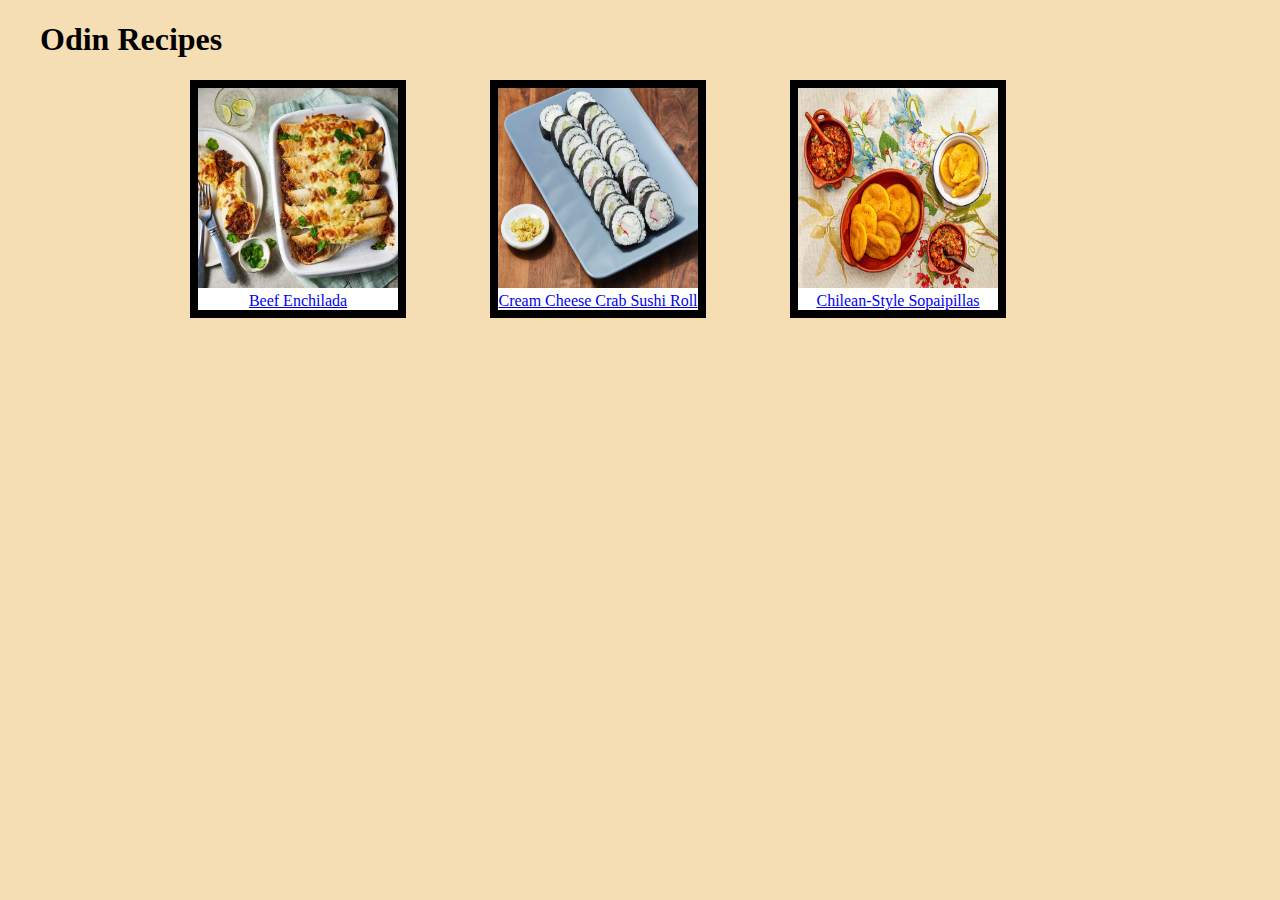
<file: index.html>
<!DOCTYPE html>
<html lang="en">
    <!-- Recipe Page -->
    <title> Recipes </title>
    <head> 
        <meta charset="UTF-8">
        
        <link rel="stylesheet" href ="/styles/index.css">
    </head>

    <body class="webpage">
        <h1> Odin Recipes </h1> 
        <div class="row">
            <div class="column">
                <a href="./recipes/enchiladas.html">
                    <div class="img text" >
                        <img class="size" src="/images/enchiladas.jpg" alt="Enchilada"> Beef Enchilada 
                    </div>
                </a>
            </div>

            <div class="column">
                <a href="./recipes/sushi-roll.html">
                    <div class="img text">
                        <img class="size" src="/images/sushi-roll.jpg" alt="Sushi-Roll"> Cream Cheese Crab Sushi Roll 
                    </div>
                </a>
            </div>
            
            <div class="column">
                <a href="./recipes/sopaipillas.html">
                    <div class="img text">
                         <img class="size" src="/images/sopaipillas.jpg" alt="Sopapillas"> Chilean-Style Sopaipillas 
                    </div>
                </a>
            </div>
        </div>
    
    </body>


</html>
</file>
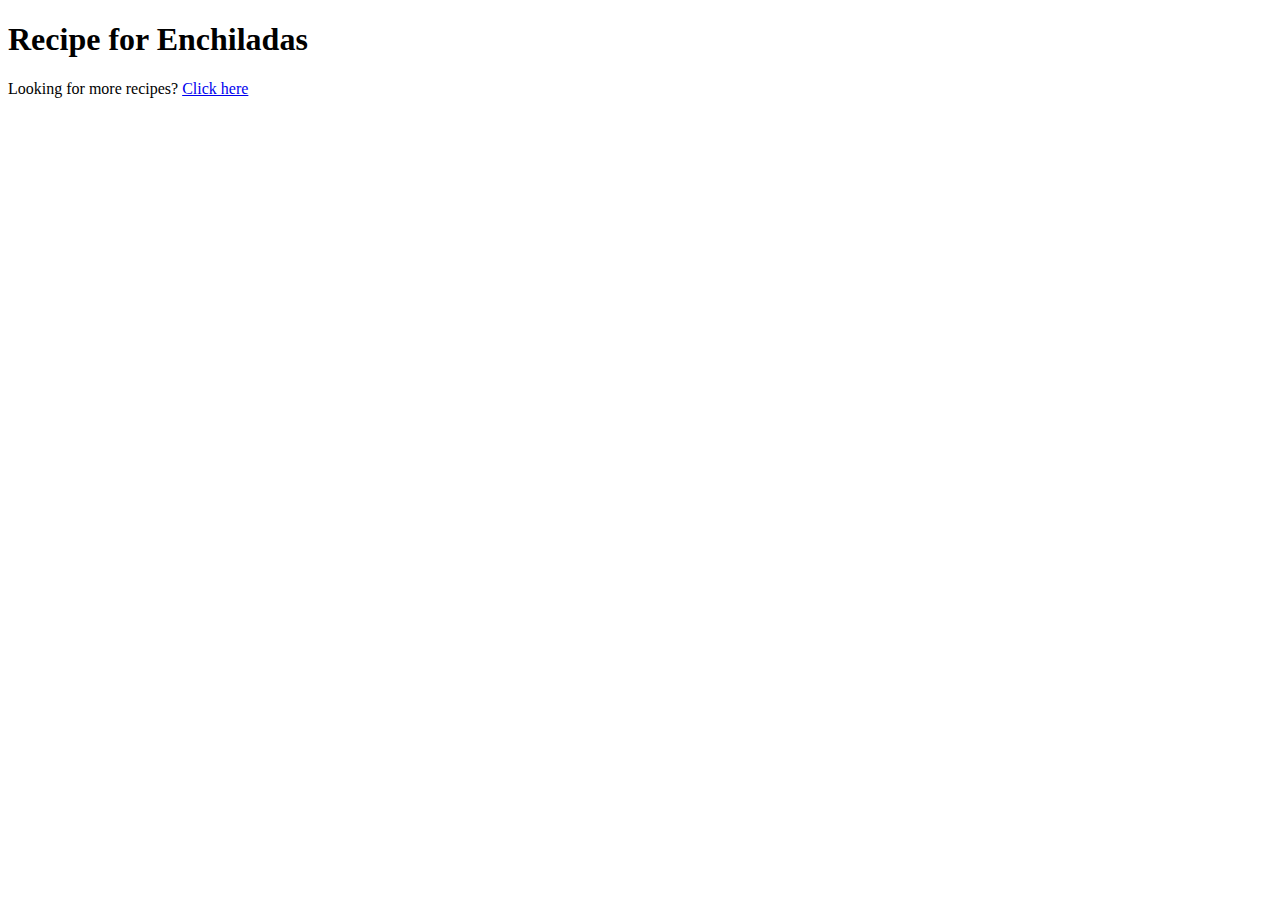
<file: recipes/enchiladas.html>
<!DOCTYPE html>
<html lang="en">

    <!-- Webpage for Enchiladas  -->
    <title> Enchiladas </title>
    <head> 
        <meta charset="UTF-8">
        <h1> Recipe for Enchiladas </h1> 
    </head>

    <body> 

        <!-- Back to Index Webpage -->
        <p> 
            Looking for more recipes? 
            <a href="/index.html"> Click here</a>
        </p>

    </body>

</html>
</file>
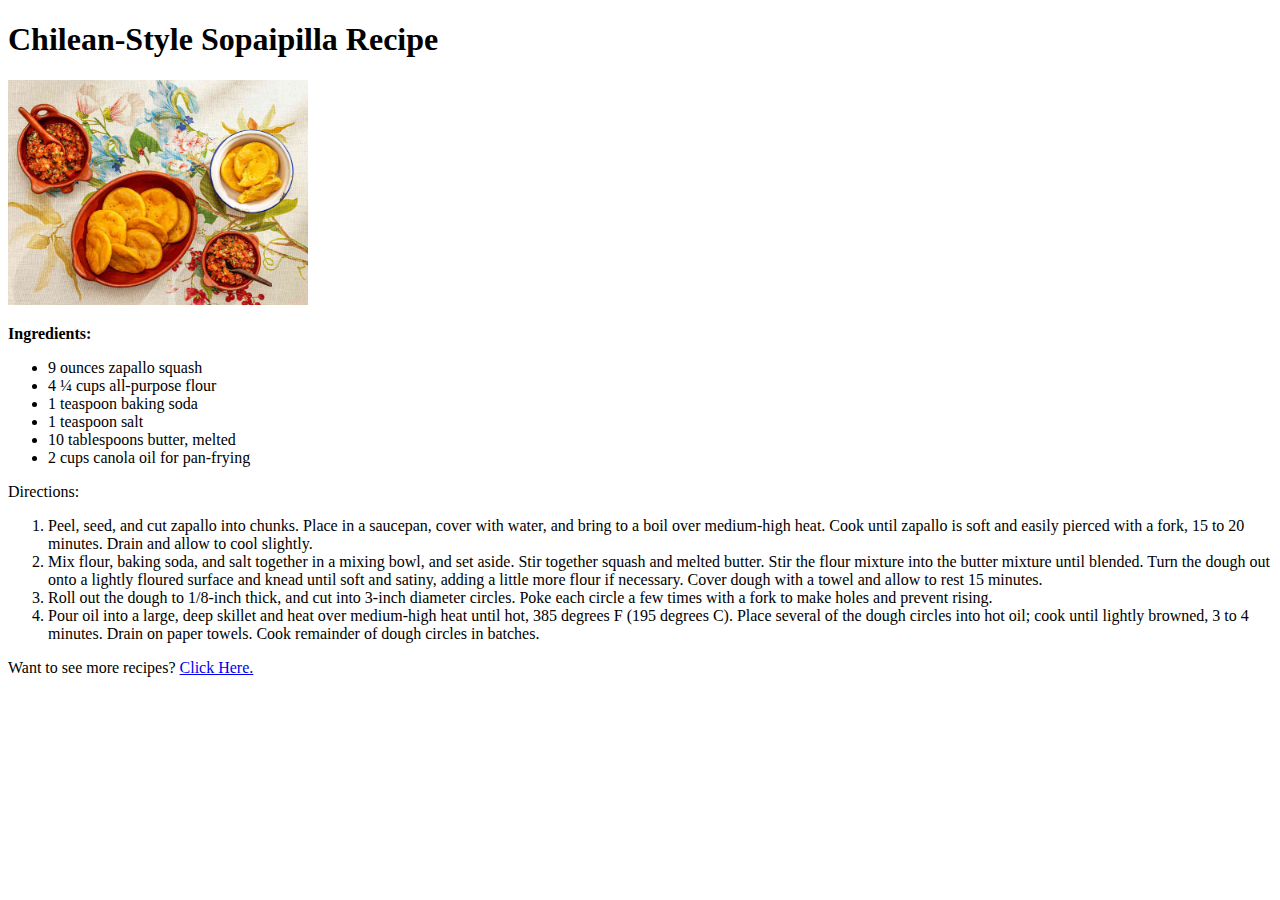
<file: recipes/sopaipillas.html>
<!DOCTYPE html>
<html lang="en">
    
    <title> Chilean Sopaipilla Recipe </title>
    <head> 
        <meta charset=" UTF-8">
        <h1> Chilean-Style Sopaipilla Recipe </h1>
    </head>

    <body>

        <!-- Image -->
         <img src="/images/sopaipillas.jpg" alt="" width="300">

        <!-- Ingredients -->
        <p> <b> Ingredients: </b></p>
        <p>
            <ul>
                <li> 9 ounces zapallo squash </li>
                <li>4 ¼ cups all-purpose flour</li>
                <li>1 teaspoon baking soda</li>
                <li>1 teaspoon salt</li>
                <li>10 tablespoons butter, melted</li>
                <li>2 cups canola oil for pan-frying</li>
            </ul>
        </p>
        <!-- Step by Step-->
        <p> Directions:
            <ol>
                <li> Peel, seed, and cut zapallo into chunks.
                    Place in a saucepan, cover with water, and bring to a boil over medium-high heat.
                    Cook until zapallo is soft and easily pierced with a fork, 15 to 20 minutes.
                    Drain and allow to cool slightly.</li>
                <li> Mix flour, baking soda, and salt together in a mixing bowl, and set aside.
                    Stir together squash and melted butter. Stir the flour mixture into the butter mixture until blended.
                    Turn the dough out onto a lightly floured surface and knead until soft and satiny, adding a little more flour if necessary.
                    Cover dough with a towel and allow to rest 15 minutes.</li>
                <li> Roll out the dough to 1/8-inch thick, and cut into 3-inch diameter circles.
                    Poke each circle a few times with a fork to make holes and prevent rising.</li>
                <li> Pour oil into a large, deep skillet and heat over medium-high heat until hot, 385 degrees F (195 degrees C).
                    Place several of the dough circles into hot oil; cook until lightly browned, 3 to 4 minutes.
                    Drain on paper towels. Cook remainder of dough circles in batches.</li>
             </ol>
        </p>

        <!-- Back to Index Webpage -->
        <p> Want to see more recipes? 
            <a href="/index.html"> Click Here.</a>
        </p>
    </body>


</html>
</file>
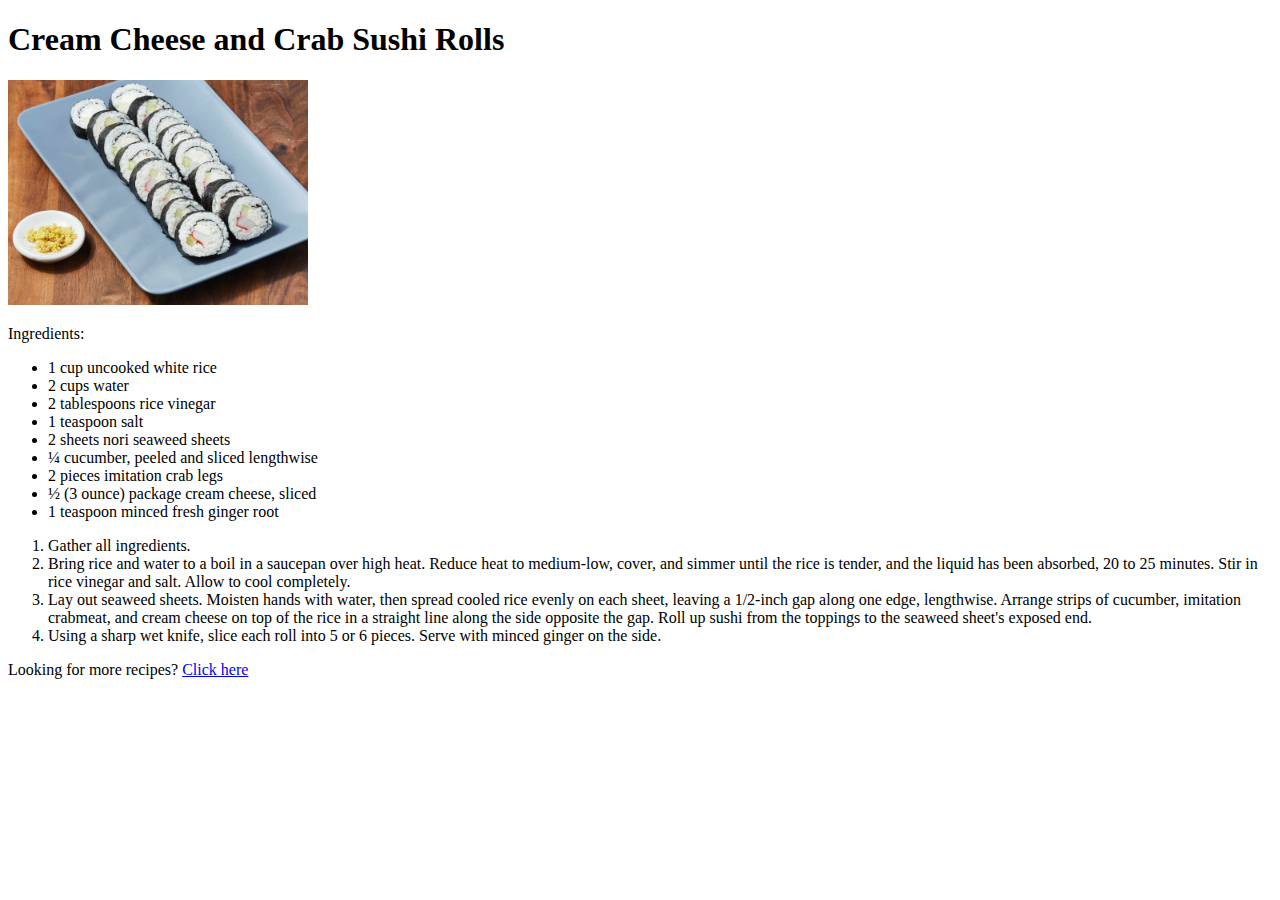
<file: recipes/sushi-roll.html>
<!DOCTYPE html>
<html lang="en">
    <title> Sushi Recipe </title>

    <head>  
        <meta charset="UTF-8">
        <h1> Cream Cheese and Crab Sushi Rolls </h1>
    </head>

    <body>
        <!-- Sushi roll Image -->
        <img src="/images/sushi-roll.jpg" alt="Cream cheese and Crab Sushi Roll" width="300">

        <!-- Ingredients -->
        <p> Ingredients:</p>
        <ul>
            <li>1 cup uncooked white rice</li>
            <li>2 cups water</li>
            <li>2 tablespoons rice vinegar</li>
            <li>1 teaspoon salt</li>
            <li>2 sheets nori seaweed sheets</li>
            <li>¼ cucumber, peeled and sliced lengthwise</li>
            <li>2 pieces imitation crab legs</li>
            <li>½ (3 ounce) package cream cheese, sliced</li>
            <li>1 teaspoon minced fresh ginger root</li>
        </ul>

        <!-- Step by Step -->
        <ol>
            <li> Gather all ingredients.</li>
            <li> Bring rice and water to a boil in a saucepan over high heat. 
                Reduce heat to medium-low, cover, and simmer until the rice 
                is tender, and the liquid has been absorbed, 20 to 25 minutes. 
                Stir in rice vinegar and salt. Allow to cool completely.</li>
            <li> Lay out seaweed sheets. Moisten hands with water, then spread cooled rice evenly on each sheet, 
                leaving a 1/2-inch gap along one edge, lengthwise. Arrange strips of cucumber, imitation crabmeat, 
                and cream cheese on top of the rice in a straight line along the side opposite the gap. Roll up sushi from 
                the toppings to the seaweed sheet's exposed end.</li>
            <li> Using a sharp wet knife, slice each roll into 5 or 6 pieces. Serve with minced ginger on the side.</li>
         </ol>

         <!-- Back to Index Webpage -->
        <p> 
            Looking for more recipes? 
            <a href="/index.html"> Click here</a>
        </p>
    </body>

</html>
</file>
<file: styles/index.css>
.webpage{
    background-color: wheat;
    width: 1200px;
    height: 782px;
    margin-left: auto;
    margin-right: auto;
}

.img{
    background-color: white;
    border: 8px solid black;
    width: 200px; height: auto;
}

.size{
    width: 200px;
    height: 200px;
}

.text{
    text-align: center;
    font-family:'Times New Roman', Times, serif;
}

.row{
    display: flex;
    flex-wrap: wrap;
    justify-content: center;
}
.column {
    box-sizing: border-box;
    flex: 1 1 250px ;
    max-width: 300px;
}
</file>
